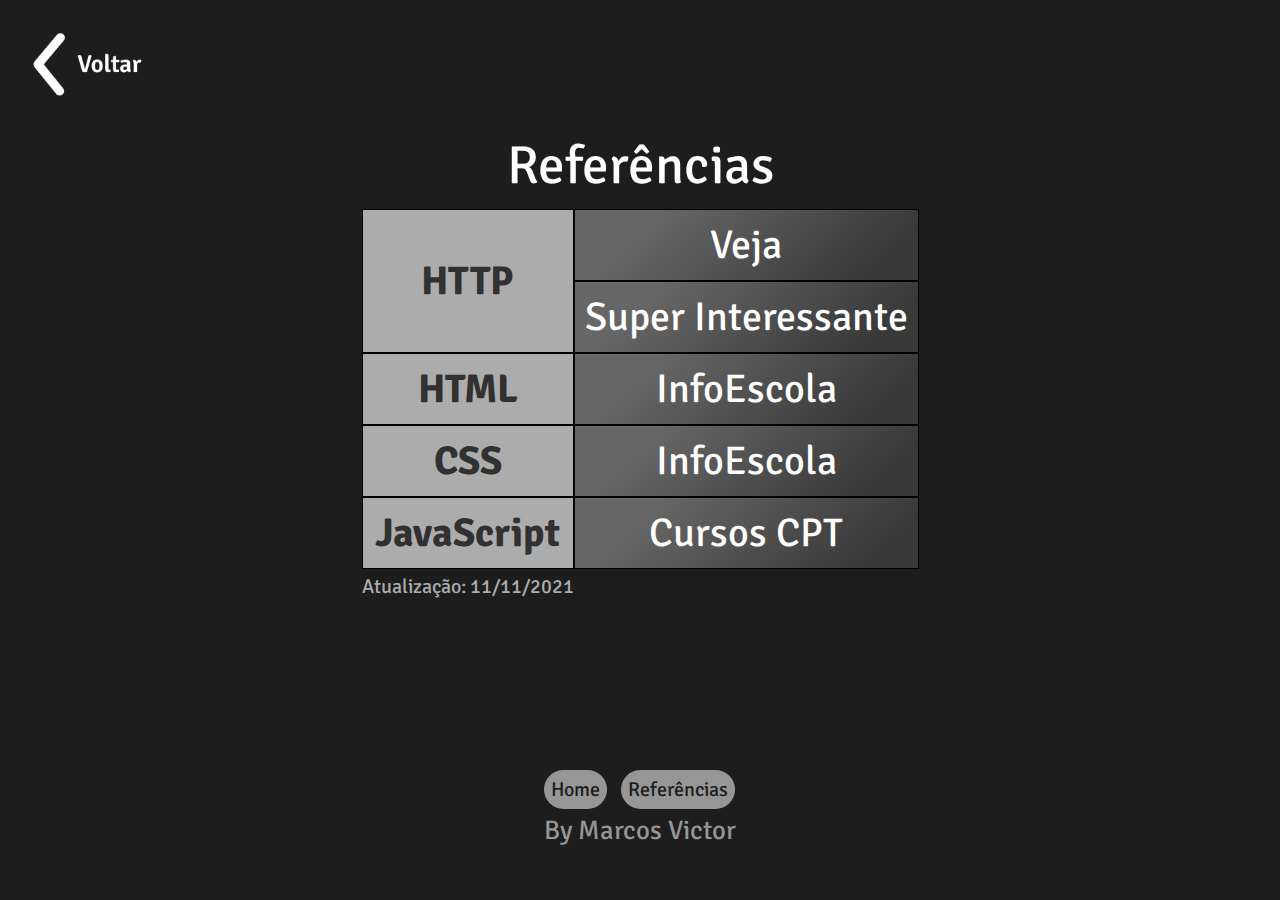
<file: referencias.html>
<!DOCTYPE html>
<html>
   <head>
        <!-- <meta name="viewport" content="width=device-width, initial-scale=1"> -->
        <link rel="stylesheet" href="estilo_referencias.css">
        <meta charset="UTF-8"> 
        <title>Referencias Bibliográficas</title>
    </head> 
    <body>
        <div class="interface">
            <header class="cabecalho">
                    <a href="index.html"><img src="index.png" alt=""></a>
                    
            </header>
            <div class="tabela">
                <table>
                    <caption class="topo">Referências</caption>
                    <!-- linha 1 -->
                    <tr>
                        <td class="esquerda" rowspan="2">HTTP</td> 
                        <td class="direita"><a href="https://veja.abril.com.br/tecnologia/ha-20-anos-a-world-wide-web-era-criada/" target="_blank">Veja</a></td>
                    </tr>
                    <tr>
                        <td class="direita"><a href="https://super.abril.com.br/mundo-estranho/como-surgiram-as-siglas-usadas-na-internet-como-www-e-http/" target="_blank">Super Interessante</a></td>
                    </tr>
                    <!-- linha 2 -->
                    <tr>
                        <td class="esquerda">HTML</td>
                        <td class="direita"><a href="https://www.infoescola.com/informatica/html/" target="_blank">InfoEscola</a></td>
                    </tr>
                    <!-- linha 3 -->
                    <tr>
                        <td class="esquerda">CSS</td>
                        <td class="direita"><a href="https://www.infoescola.com/informatica/cascading-style-sheets-css/" target="_blank">InfoEscola</a></td>
                    </tr>
                    <!-- linha 4 -->
                    <tr>
                        <td class="esquerda">JavaScript</td>
                        <td class="direita"><a href="https://www.cpt.com.br/cursos-informatica-desenvolvimentodesoftwares/artigos/linguagem-de-programacao-javascript-um-breve-historico" target="_blank">Cursos CPT</a></td>
                    </tr>
                    <caption class="base">Atualização: 11/11/2021</caption>
                </table>

            </div>
        </div>
        <footer> 
            <ul>
                <li class="linha1"><a href="index.html">Home</a></li>
                <li class="linha1" id="direita"><a href="referencias.html">Referências</a></li>
                <li>By Marcos Victor</li>
            </ul>
        </footer>
    </body>
</file>
<file: estilo_referencias.css>
@charset "UTF-8";

@import url('https://fonts.googleapis.com/css2?family=Secular+One&family=Signika&display=swap');

html{
    cursor: url(https://cdn.custom-cursor.com/db/cursor/32/Black_with_ChromeStrokeCursor.png), auto;
}
*{
    padding: 0;
    margin: 0;
}
body{
    background-color: #1D1D1D;
}
div.interface{
    overflow: hidden;
    width: 100vw;
    height: calc(100vh - 129px);
    background-color: #1D1D1D;
}
header.cabecalho{
    display: block;
    height: 100px;
    width: 100vw;
}
header.cabecalho a{
    cursor: url(https://cdn.custom-cursor.com/db/pointer/32/Black_with_ChromeStrokePointer.png), auto;
    display: block;
    float: left;
}
header.cabecalho a img{
    padding: 30%;
    width: 110px;
    height: 63.25px;
}
div.tabela{
    width: 100vw;
    display: flex;
    flex-direction: row;
    justify-content: center;
    align-items: center;
}
div.tabela table caption.topo{
    padding-bottom: 10px;
    font-family: 'Signika', sans-serif;
    color: white;
    font-size: 40pt;
}
div.tabela table caption.base{
    float: left;
    padding-top: 5px;
    caption-side: bottom;
    font-size: 15pt;
    font-family: 'Signika', sans-serif;
    color: rgb(172, 172, 172);
}
div.tabela table{
    text-align: center;
    border-spacing: 0px;
    margin-left: auto;
    margin-right: auto;
}
div.tabela table td{
    font-size: 30pt;
    border: solid 1px black;
    padding: 10px;
}
div.tabela td.esquerda{
    background-color: rgb(172, 172, 172);
    font-family: 'Signika', sans-serif;
    color: #313131;
    font-weight: bold;

}
div.tabela td.direita{
  background: linear-gradient(137.29deg, rgba(196, 196, 196, 0.44) 21.17%, rgba(196, 196, 196, 0.17) 85.7%);
}
div.tabela a{
    cursor: url(https://cdn.custom-cursor.com/db/pointer/32/Black_with_ChromeStrokePointer.png), auto;
    font-family: 'Signika', sans-serif;
    text-decoration: none;
    color: white;
}
footer{
    width: 100vw;
    display: flex;
    flex-direction: row;
    justify-content: center;
    align-items: center;
    
}

footer ul li.linha1{
    display: inline-block;
}
footer ul li#direita{
    padding-left: 10px;
}
footer ul li{
    list-style: none;
    text-align: center;
    padding-bottom: 10px;
    font-family: 'Signika', sans-serif;
    font-size: 20pt;
    text-decoration: none;
    color: rgb(150, 150, 150);
}
footer ul li a{
    cursor: url(https://cdn.custom-cursor.com/db/pointer/32/Black_with_ChromeStrokePointer.png), auto;
    padding: 7px;
    background-color: rgb(150, 150, 150);
    border-radius: 40px;
    font-family: 'Signika', sans-serif;
    font-size: 15pt;
    text-decoration: none;
    color: #1D1D1D;
}
</file>
